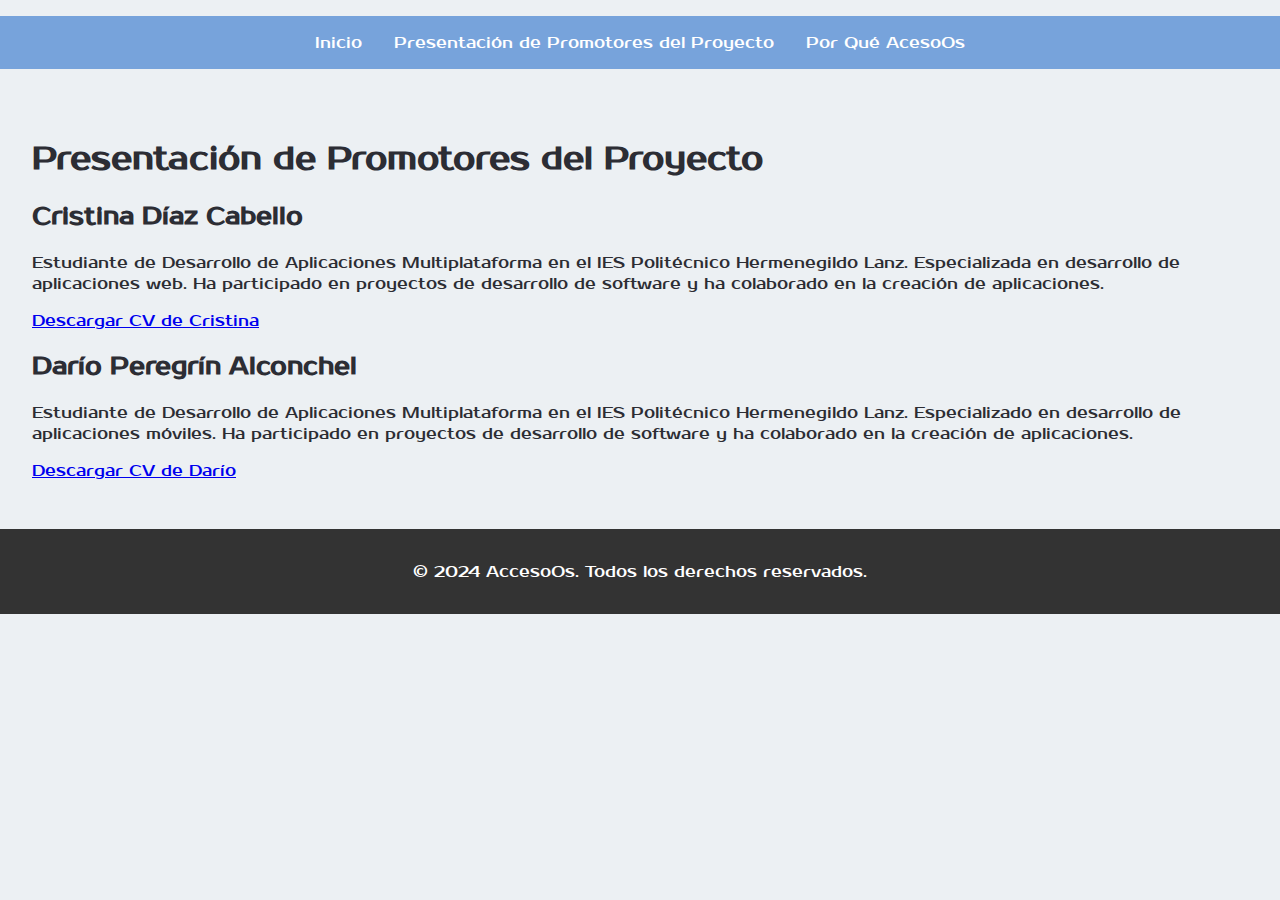
<file: pages/presentacion.html>
<!DOCTYPE html>
<html>
    <head>
        <meta charset="utf-8">
        <meta http-equiv="X-UA-Compatible" content="IE=edge">
        <title>Presentación de Promotores del Proyecto</title>
        <meta name="description" content="">
        <meta name="viewport" content="width=device-width, initial-scale=1">
        <link rel="stylesheet" href="../css/style.css">
    </head>
    <body>
        <nav>
            <ul>
                <li><a href="../index.html">Inicio</a></li>
                <li><a href="presentacion.html">Presentación de Promotores del Proyecto</a></li>
                <li><a href="sobreNosotros.html">Por Qué AcesoOs</a></li>
            </ul>
        </nav>
    
        <section id="presentacion">
            <h1>Presentación de Promotores del Proyecto</h1>
            <h2>Cristina Díaz Cabello</h2>
            <p>Estudiante de Desarrollo de Aplicaciones Multiplataforma en el IES Politécnico Hermenegildo Lanz. Especializada en desarrollo de aplicaciones web. Ha participado en proyectos de desarrollo de software y ha colaborado en la creación de aplicaciones.</p>
            <a href="CristinaDiazCabelloCV.pdf" target="_blank">Descargar CV de Cristina</a>
            
            <h2>Darío Peregrín Alconchel</h2>
            <p>Estudiante de Desarrollo de Aplicaciones Multiplataforma en el IES Politécnico Hermenegildo Lanz. Especializado en desarrollo de aplicaciones móviles. Ha participado en proyectos de desarrollo de software y ha colaborado en la creación de aplicaciones.</p>
            <a href="DaríoPeregrínAlconchelCV.pdf" target="_blank">Descargar CV de Darío</a>
        </section>
    
        <footer>
            <p>© 2024 AccesoOs. Todos los derechos reservados.</p>
        </footer>
    </body>
</html>
</file>
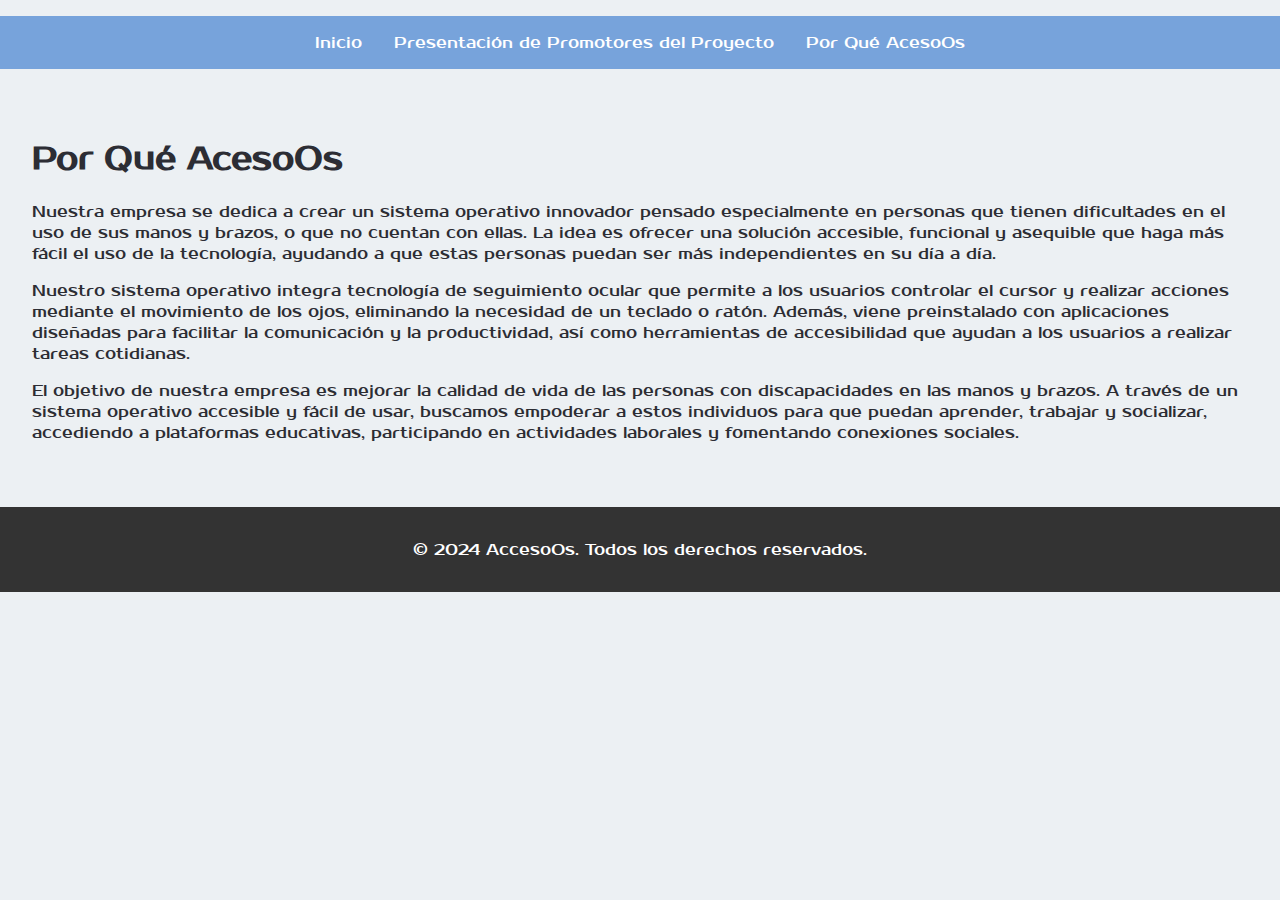
<file: pages/sobreNosotros.html>
<!DOCTYPE html>
<html>
  <head>
    <meta charset="utf-8" />
    <meta http-equiv="X-UA-Compatible" content="IE=edge" />
    <title>Por Qué AcesoOs</title>
    <meta name="description" content="" />
    <meta name="viewport" content="width=device-width, initial-scale=1" />
    <link rel="stylesheet" href="../css/style.css" />
  </head>
  <body>
    <nav>
      <ul>
        <li><a href="../index.html">Inicio</a></li>
        <li>
          <a href="presentacion.html"
            >Presentación de Promotores del Proyecto</a
          >
        </li>
        <li><a href="sobreNosotros.html">Por Qué AcesoOs</a></li>
      </ul>
    </nav>

    <section id="porque">
      <h1>Por Qué AcesoOs</h1>
      <p>
        Nuestra empresa se dedica a crear un sistema operativo innovador pensado
        especialmente en personas que tienen dificultades en el uso de sus manos
        y brazos, o que no cuentan con ellas. La idea es ofrecer una solución
        accesible, funcional y asequible que haga más fácil el uso de la
        tecnología, ayudando a que estas personas puedan ser más independientes
        en su día a día.
      </p>
      <p>
        Nuestro sistema operativo integra tecnología de seguimiento ocular que
        permite a los usuarios controlar el cursor y realizar acciones mediante
        el movimiento de los ojos, eliminando la necesidad de un teclado o
        ratón. Además, viene preinstalado con aplicaciones diseñadas para
        facilitar la comunicación y la productividad, así como herramientas de
        accesibilidad que ayudan a los usuarios a realizar tareas cotidianas.
      </p>
      <p>
        El objetivo de nuestra empresa es mejorar la calidad de vida de las
        personas con discapacidades en las manos y brazos. A través de un
        sistema operativo accesible y fácil de usar, buscamos empoderar a estos
        individuos para que puedan aprender, trabajar y socializar, accediendo a
        plataformas educativas, participando en actividades laborales y
        fomentando conexiones sociales.
      </p>
    </section>

    <footer>
      <p>© 2024 AccesoOs. Todos los derechos reservados.</p>
    </footer>
  </body>
</html>
</file>
<file: css/style.css>
@import url("https://fonts.googleapis.com/css2?family=Montserrat+Alternates:ital,wght@0,100;0,200;0,300;0,400;0,500;0,600;0,700;0,800;0,900;1,100;1,200;1,300;1,400;1,500;1,600;1,700;1,800;1,900&family=Prosto+One&display=swap");

body {
  font-family: "Prosto One", sans-serif;
  font-weight: 400;
  font-style: normal;
  color: #2c2d34;
  background-color: #ecf0f3;
  padding: 0;
  margin: 0;
}

nav ul {
  display: flex;
  justify-content: center;
  list-style: none;
  background-color: #77a3db;
  padding: 1rem;
  gap: 2rem;
  
}

nav ul li {
  flex: 0 1 auto;
}

nav ul li a {
  color: #fff;
  text-decoration: none;
  white-space: nowrap;
}

#inicio {
  width: 50%;
  margin: auto;
}

#inicio p {
  margin: 5% 0;
}

section {
  padding: 2rem;
  margin: 1rem 0;
}

footer {
  text-align: center;
  padding: 1rem;
  background-color: #333;
  color: #fff;
}

@media (max-width: 768px) {
  nav ul {
    flex-direction: column;
    align-items: center;
    gap: 1rem;
  }
}
</file>
